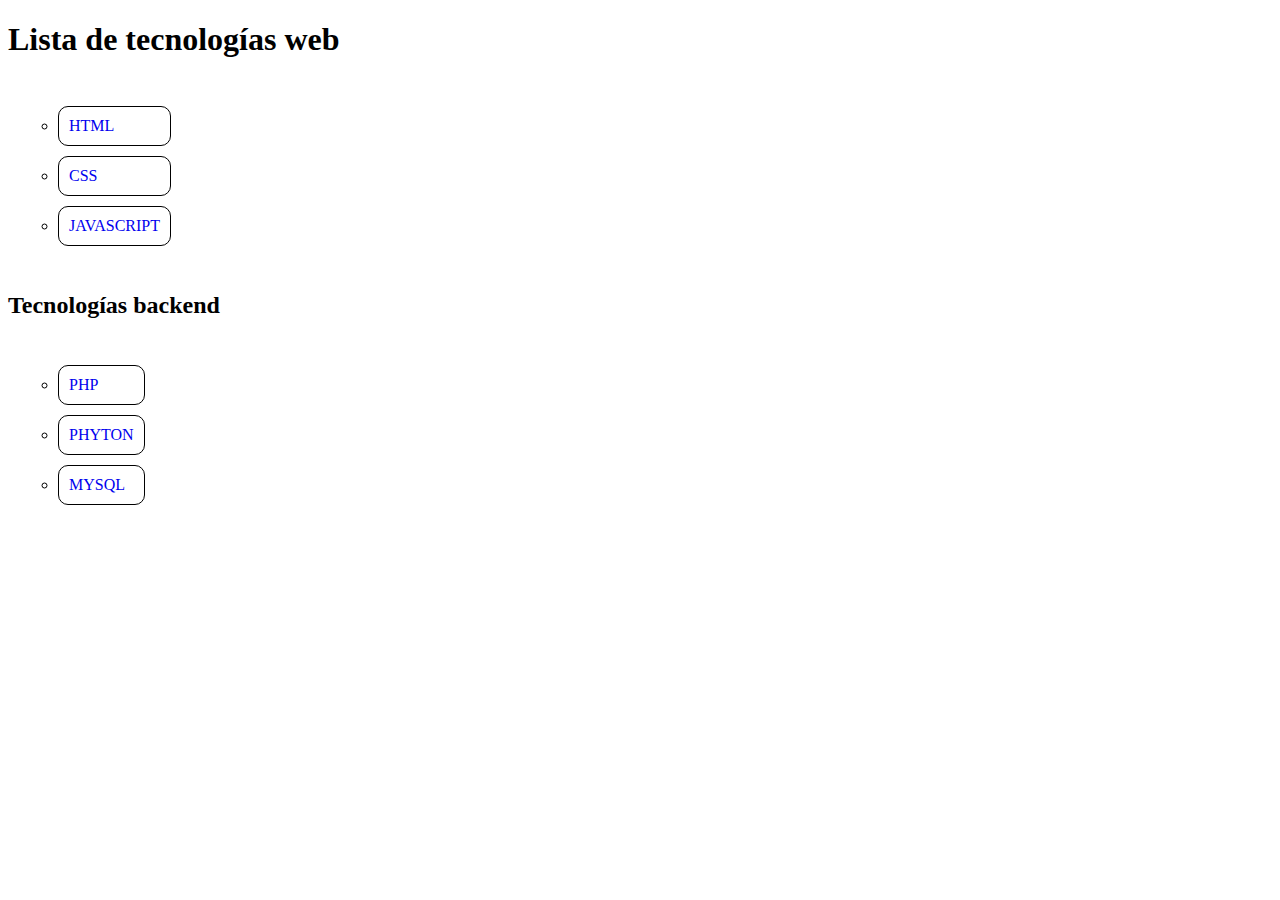
<file: index.html>
<!DOCTYPE html>
<html lang="en">
<head>
    <meta charset="UTF-8">
    <meta http-equiv="X-UA-Compatible" content="IE=edge">
    <meta name="viewport" content="width=device-width, initial-scale=1.0">
    <title>Document</title>
    <link rel="stylesheet" href="styles.css"/>
</head>
<body>
    <h1>Lista de tecnologías web</h1>
    <div class="container">
        <ul>
            <li class="item">
                <a href="https://es.wikipedia.org/wiki/HTML">Html</a> </li>
            <li class="item">
                <a href="https://es.wikipedia.org/wiki/CSS">CSS</a></li>
            <li class="item">
                <a href="https://es.wikipedia.org/wiki/javascript">Javascript</a></li>
        </ul>
    </div>
    <h2>Tecnologías backend</h2>
    <div class="container">
        <ul>
            <li class="item">
                <a href="https://es.wikipedia.org/wiki/php">PHP</a></li>
            <li class="item">
                <a href="https://es.wikipedia.org/wiki/Phyton">PHYTON</a></li>
            <li class="item">
                <a href="https://es.wikipedia.org/wiki/MySQL">MySQL</a></li>
        </ul>
    </div>
</body>
</html>
</file>
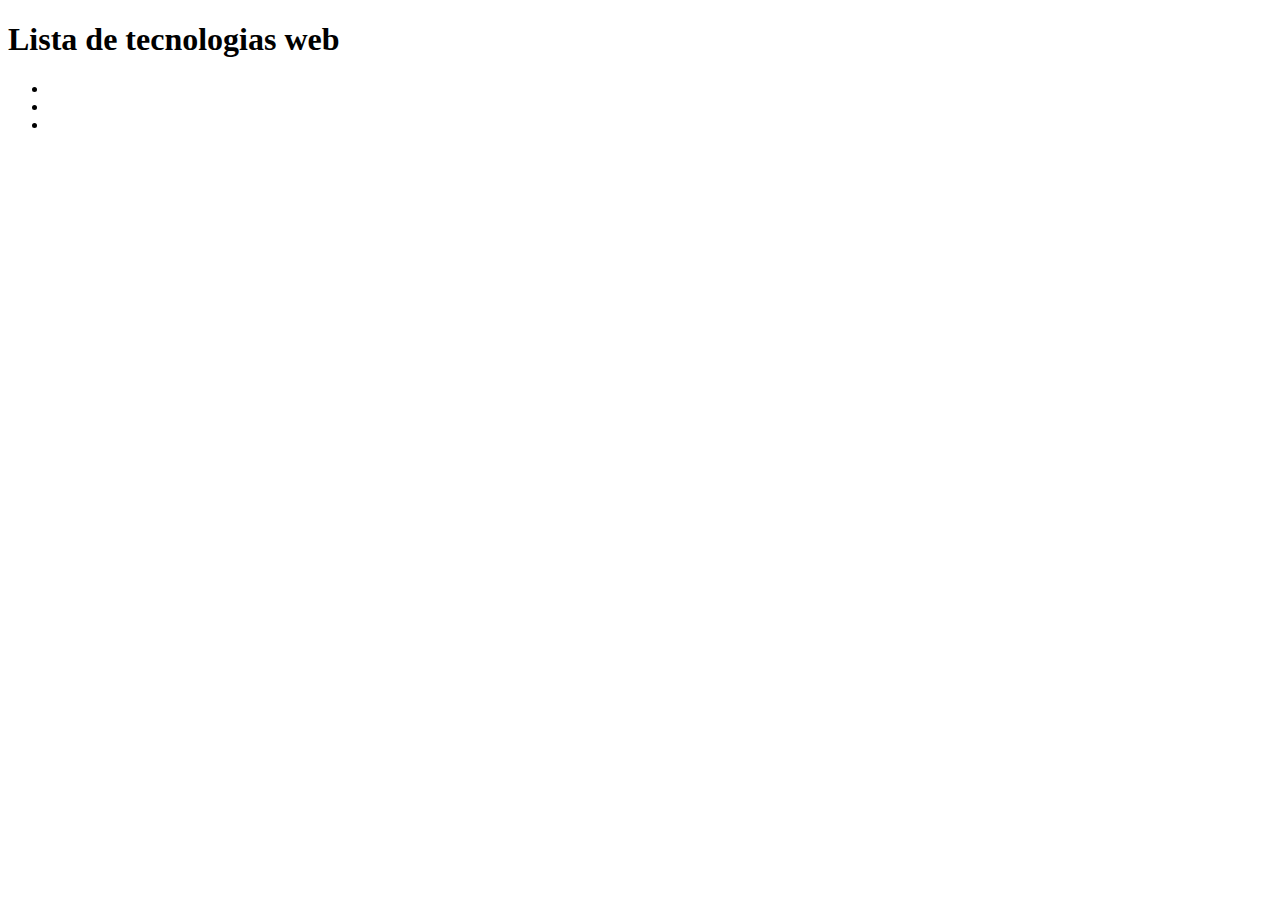
<file: index2.html>
<!DOCTYPE html>
<html lang="en">
<head>
    <meta charset="UTF-8">
    <meta http-equiv="X-UA-Compatible" content="IE=edge">
    <meta name="viewport" content="width=device-width, initial-scale=1.0">
    <title>Document</title>
</head>
<body>
    <!-- h1{Lista de tecnologias web}+.container>ul>.item*3>a[href=https://eswikipedia.org/wiki/] -->
    <h1>Lista de tecnologias web</h1>
    <div class="container">
        <ul>
            <li class="item"><a href="https://eswikipedia.org/wiki/"></a></li>
            <li class="item"><a href="https://eswikipedia.org/wiki/"></a></li>
            <li class="item"><a href="https://eswikipedia.org/wiki/"></a></li>
        </ul>
    </div>
</body>
</html>
</file>
<file: styles.css>
.container{
    display: flex;
}
.item{
    list-style: circle;
    border: 1px solid black;
    padding: 10px;
    margin: 10px;
    border-radius: 10px;

}
.item a{
    text-decoration: chocolate;
    text-transform: uppercase;
}
.item:hover{
    background-color: rgb(0, 217, 255);
}
</file>
